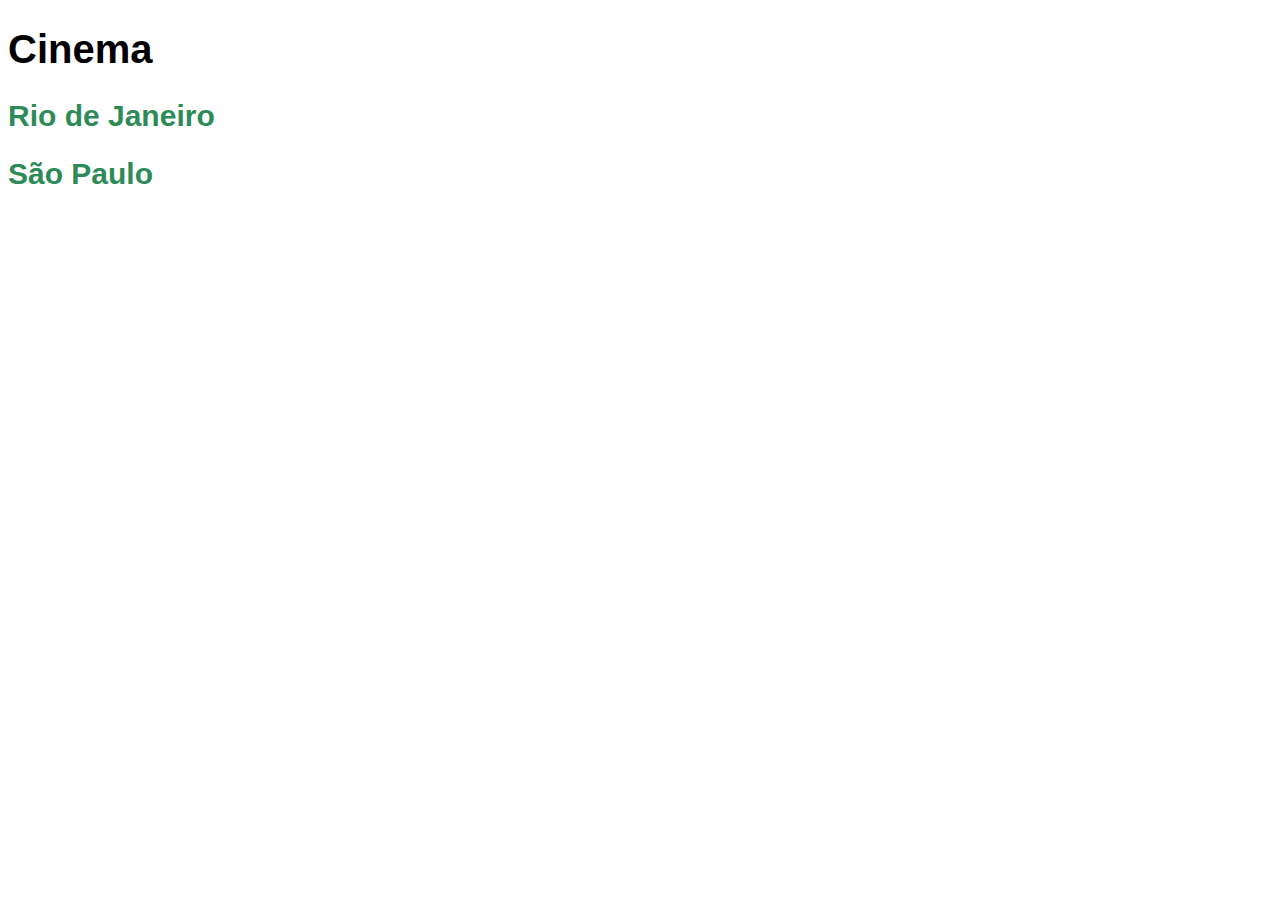
<file: projeto cinema/index.html>
<!DOCTYPE html>
<html>

<head>
  <meta charset="UTF-8">
  <title>Projeto Cinema</title>
  <link rel="stylesheet" href="/projeto cinema/css/sytle.css">
</head>

<body class="arial">
  <h1>Cinema</h1>
  <h2><a id="cor" class="underline" href="/projeto cinema/estados/rj.html">Rio de Janeiro</a>
    <h2><a id="cor" class="underline" href="/projeto cinema/estados/sp.html">São Paulo</a>
</body>

</html>
</file>
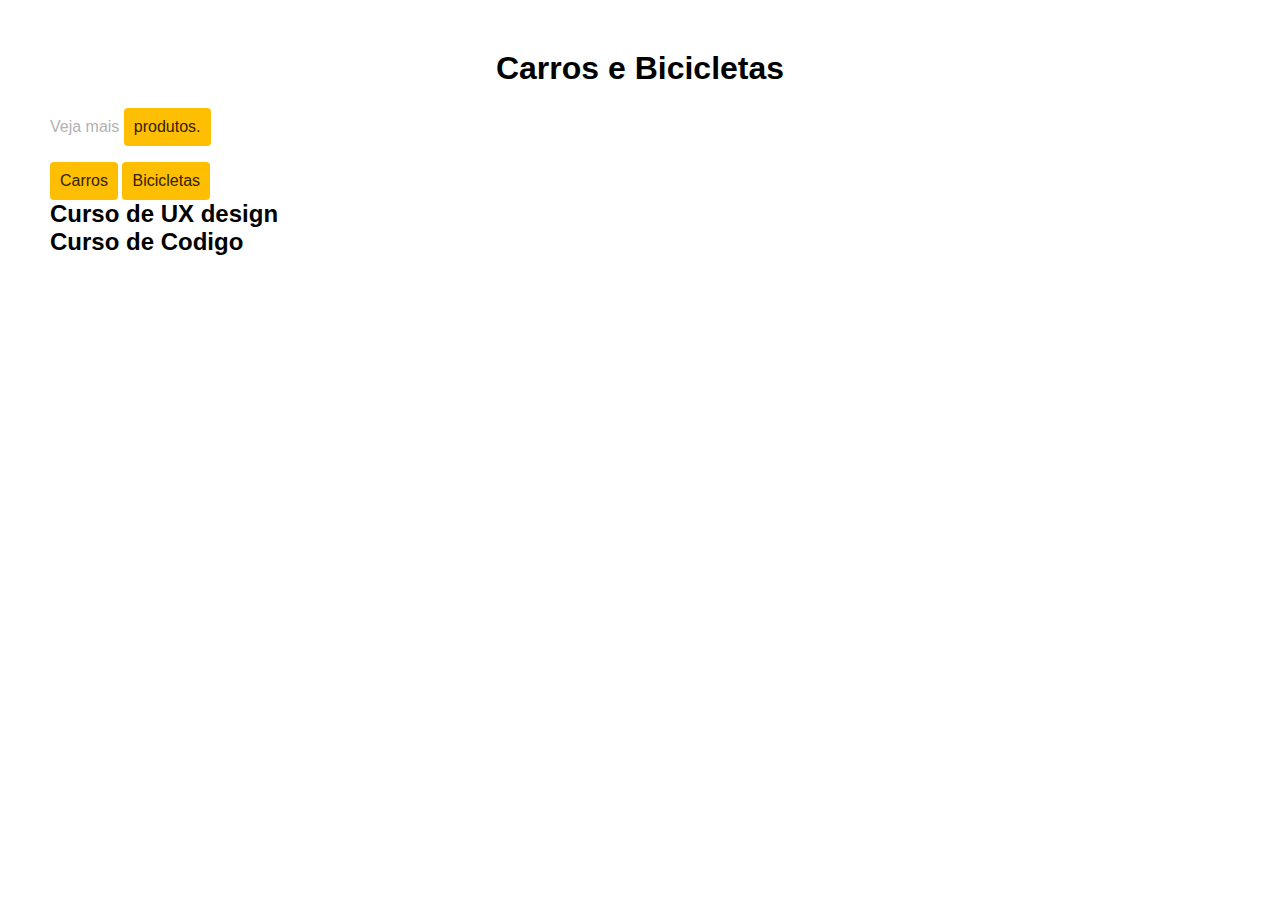
<file: web/index.html>
<!DOCTYPE html>
<html>

<head>
  <meta charset="UTF-8">
  <title>Carros e Bicicletas</title>
  <link rel="stylesheet" href="/web/style.css">
</head>

<body>
  <h1 id="introducao">Carros e Bicicletas</h1>
  <p>Veja mais <a href="/">produtos.</a></p>
  <a class="design" href="/web/produtos/carros.html">Carros</a>
  <a class="design" href="/web/produtos/bicicletas.html">Bicicletas</a>
  <h2 class="design">Curso de UX design</h2>
  <h2 class="azul grande underline">Curso de Codigo</h2>
</body>

</html>
</file>
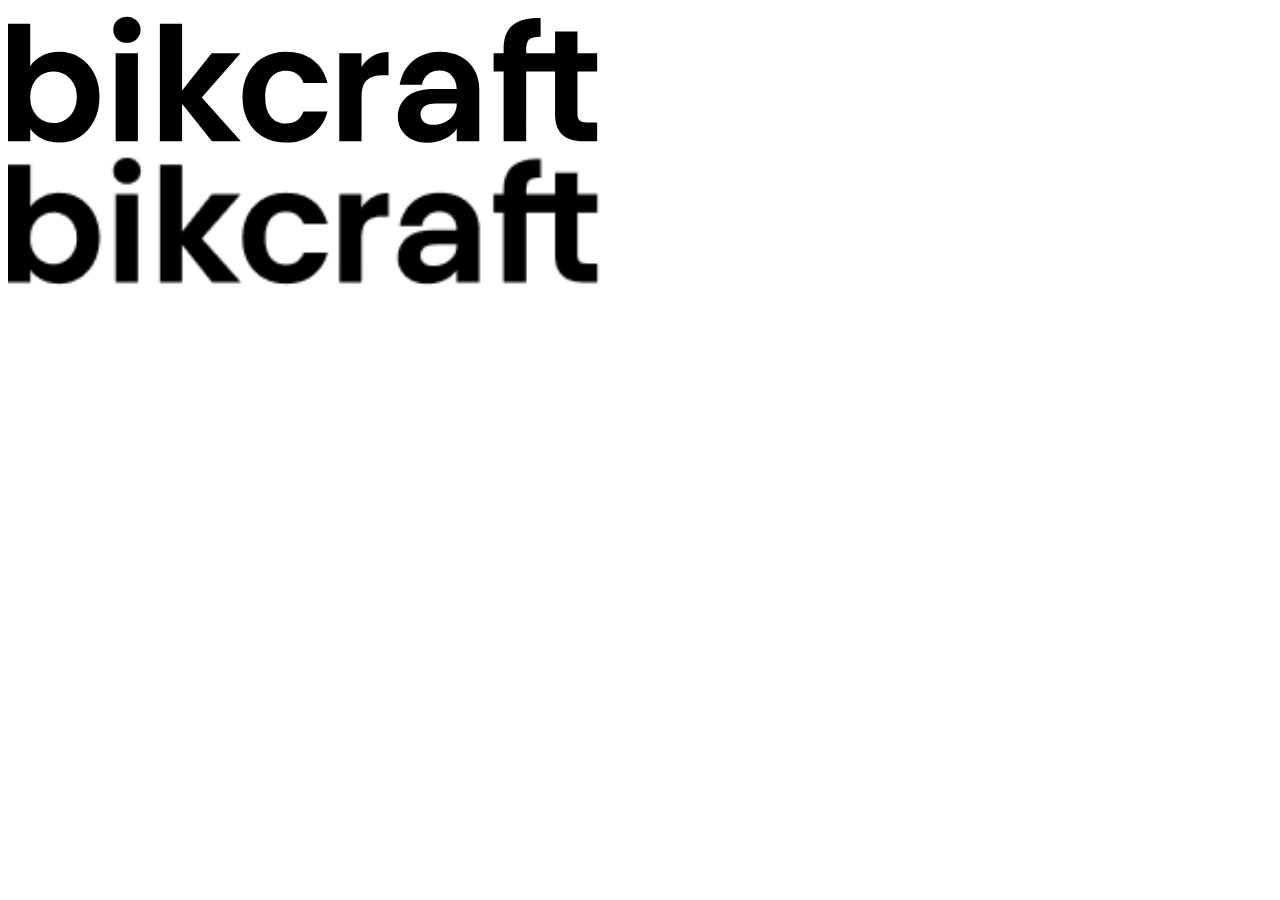
<file: web/index2.html>
<!DOCTYPE html>
<html>

<head>
  <meta charset="UTF-8">
  <title>img</title>
  <link rel="stylesheet" href="/web/style2.css">
</head>

<body>
  <div>
    <img src="/web/img/bikcraft.svg" alt="Bikcraft">
    <img src="/web/img/bikcraft.png" alt="Bikcraft">
  </div>
</body>
</file>
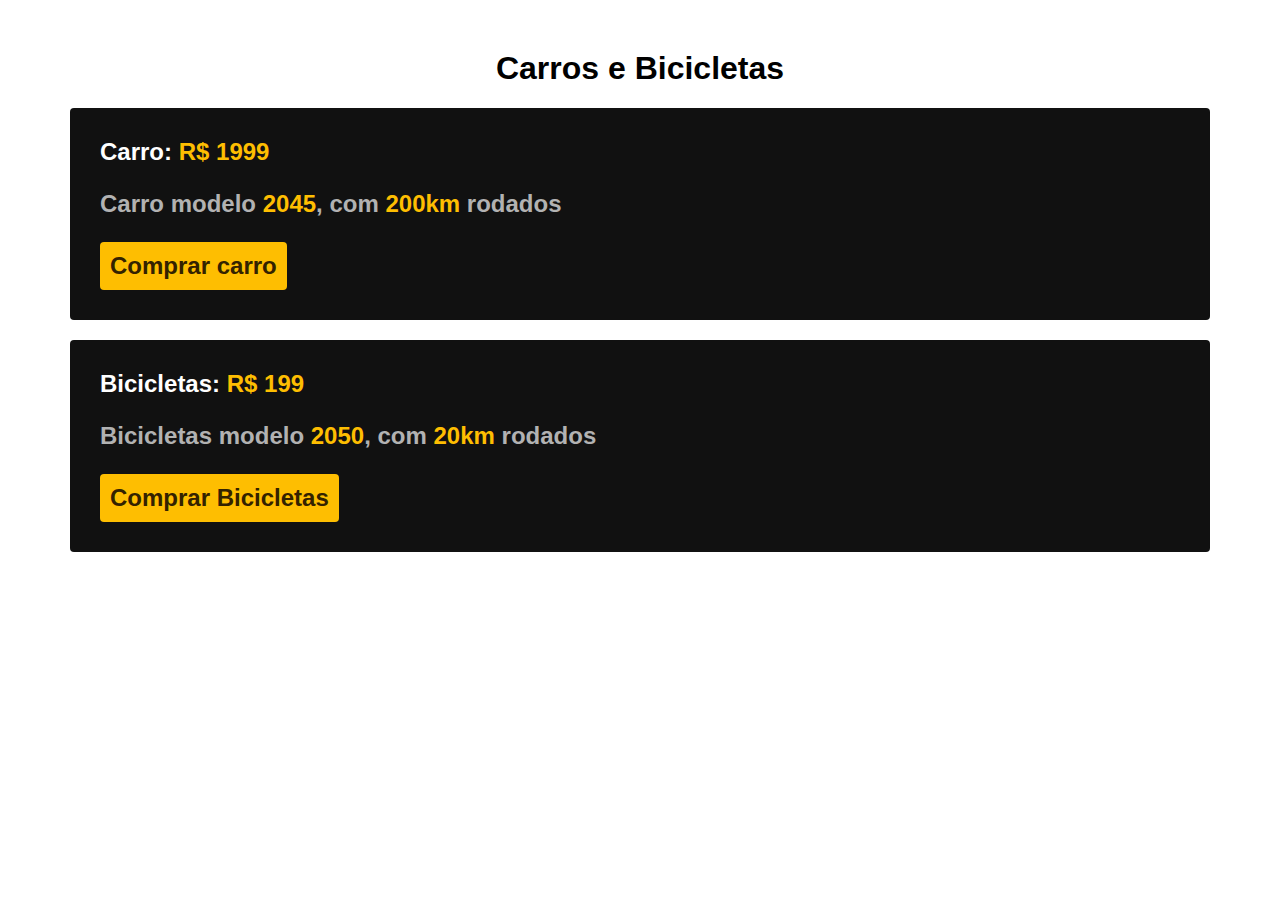
<file: web/index3.html>
<!DOCTYPE html>
<html>

<head>
  <meta charset="UTF-8">
  <title>Carros e Bicicletas</title>
  <link rel="stylesheet" href="/web/style.css">
</head>

<body>
  <h1>Carros e Bicicletas</h1>
  <div class="item">
    <h2>Carro: <span>R$ 1999</span>
      <p>Carro modelo <span>2045</span>, com <span>200km</span> rodados</p>
      <a href="/">Comprar carro</a>
  </div>

  <div class="item">
    <h2>Bicicletas: <span>R$ 199</span>
      <p>Bicicletas modelo <span>2050</span>, com <span>20km</span> rodados</p>
      <a href="/">Comprar Bicicletas</a>
  </div>


</body>

</html>
</file>
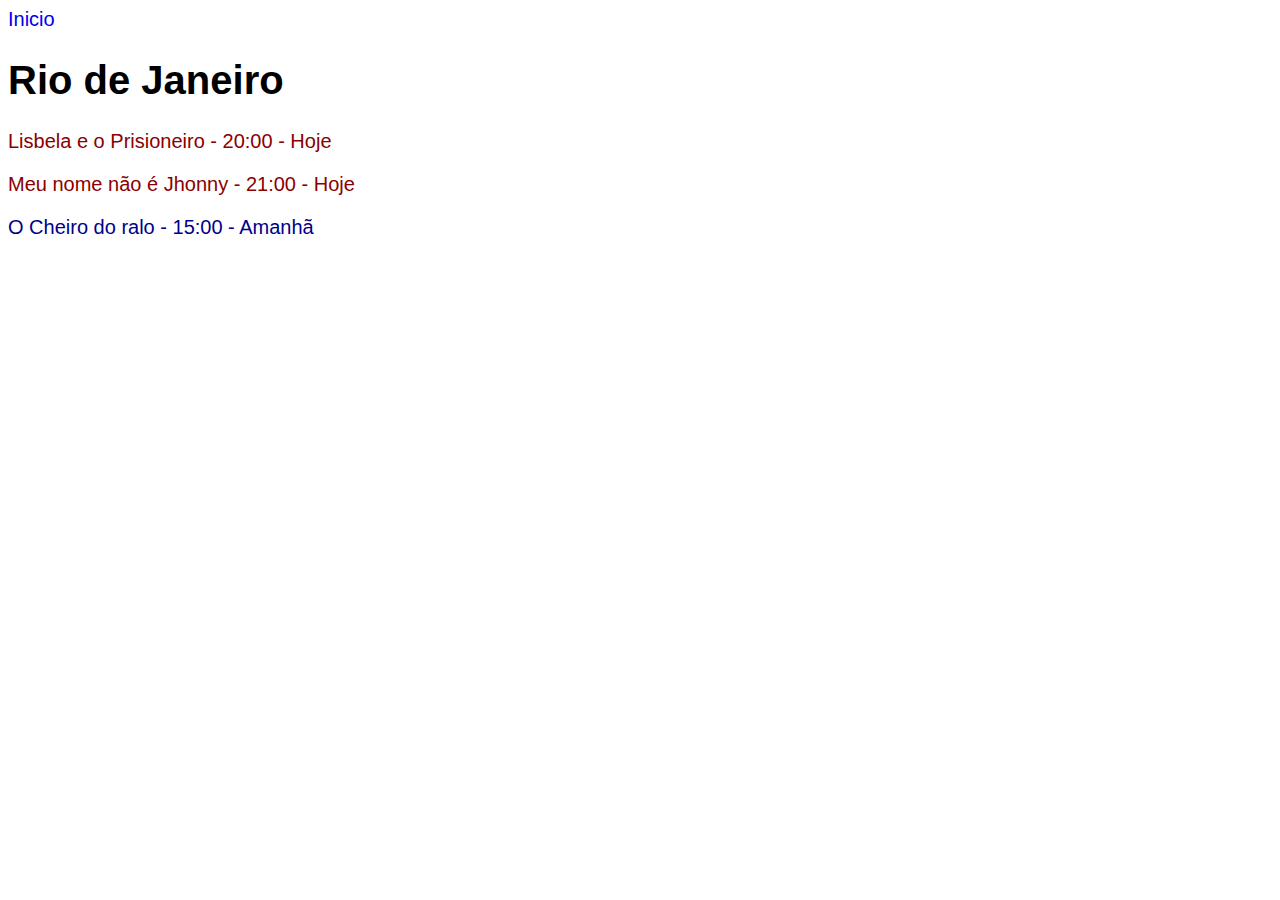
<file: projeto cinema/estados/rj.html>
<!DOCTYPE html>
<html>

<head>
  <meta charset="UTF-8">
  <title>Rio de Janeiro</title>
</head>

<body class="arial">
  <a class="underline" href="/projeto cinema/index.html">Inicio</a>
  <link rel="stylesheet" href="/projeto cinema/css/sytle.css">
  <h1>Rio de Janeiro</h1>
  <p class="hoje" id="fonte">Lisbela e o Prisioneiro - 20:00 - Hoje</p>
  <p class="hoje" id="fonte">Meu nome não é Jhonny - 21:00 - Hoje</p>
  <p class="amanha" id="fonte">O Cheiro do ralo - 15:00 - Amanhã</p>
</body>

</html>
</file>
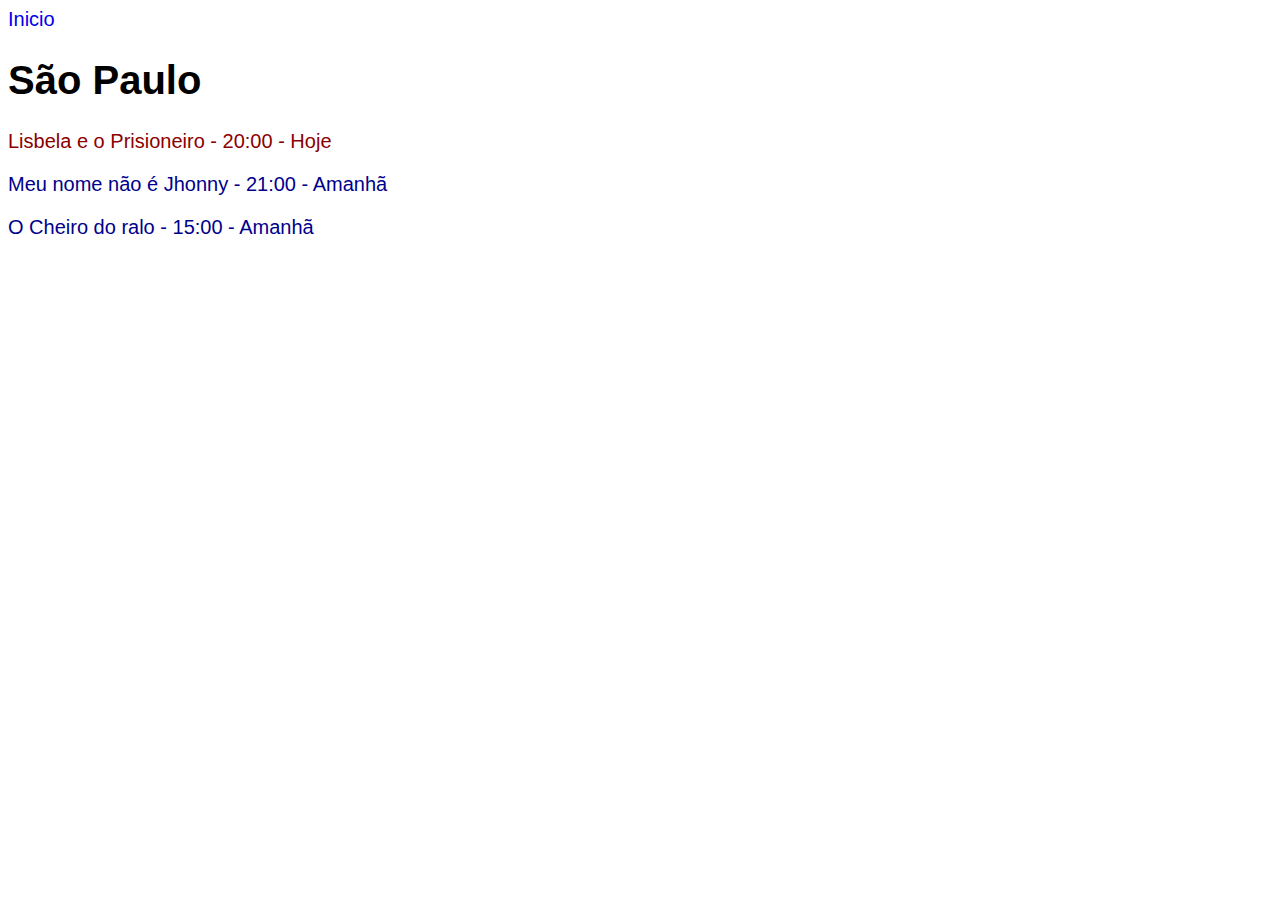
<file: projeto cinema/estados/sp.html>
<!DOCTYPE html>
<html>

<head>
  <meta charset="UTF-8">
  <title>São Paulo</title>
</head>

<body class="arial">
  <a class="underline" href="/projeto cinema/index.html">Inicio</a>
  <link rel="stylesheet" href="/projeto cinema/css/sytle.css">
  <h1>São Paulo</h1>
  <p class="hoje">Lisbela e o Prisioneiro - 20:00 - Hoje</p>
  <p class="amanha">Meu nome não é Jhonny - 21:00 - Amanhã</p>
  <p class="amanha">O Cheiro do ralo - 15:00 - Amanhã</p>
</body>

</html>
</file>
<file: projeto cinema/css/sytle.css>
.hoje {
  color: darkred;
}

.amanha {
  color: darkblue;
}

body {
  font-size: 20px;
}

body {
  font-family: Arial;
}

#cor {
  color: seagreen;
}
.underline {
  text-decoration: none;
}
</file>
<file: web/style.css>
body {
  font-family: arial;
  margin: 50px;
}

h1 {
  text-align: center;
}

h2 {
  margin: 0px;
}

.item {
  background-color: #111;
  color: #fff;
  padding: 30px;
  margin: 20px;
  border-radius: 4px;
}

span {
  color: #febe01;
}

p {
  color: #b2b2b2;
}

a {
  display: inline-block;
  background: #febe01;
  color: #332200;
  padding: 10px;
  border-radius: 4px;
  text-decoration: none;
}
</file>
<file: web/style2.css>
img {
  max-width: 100%;
  width: 600px;
  display: block;
}
</file>
